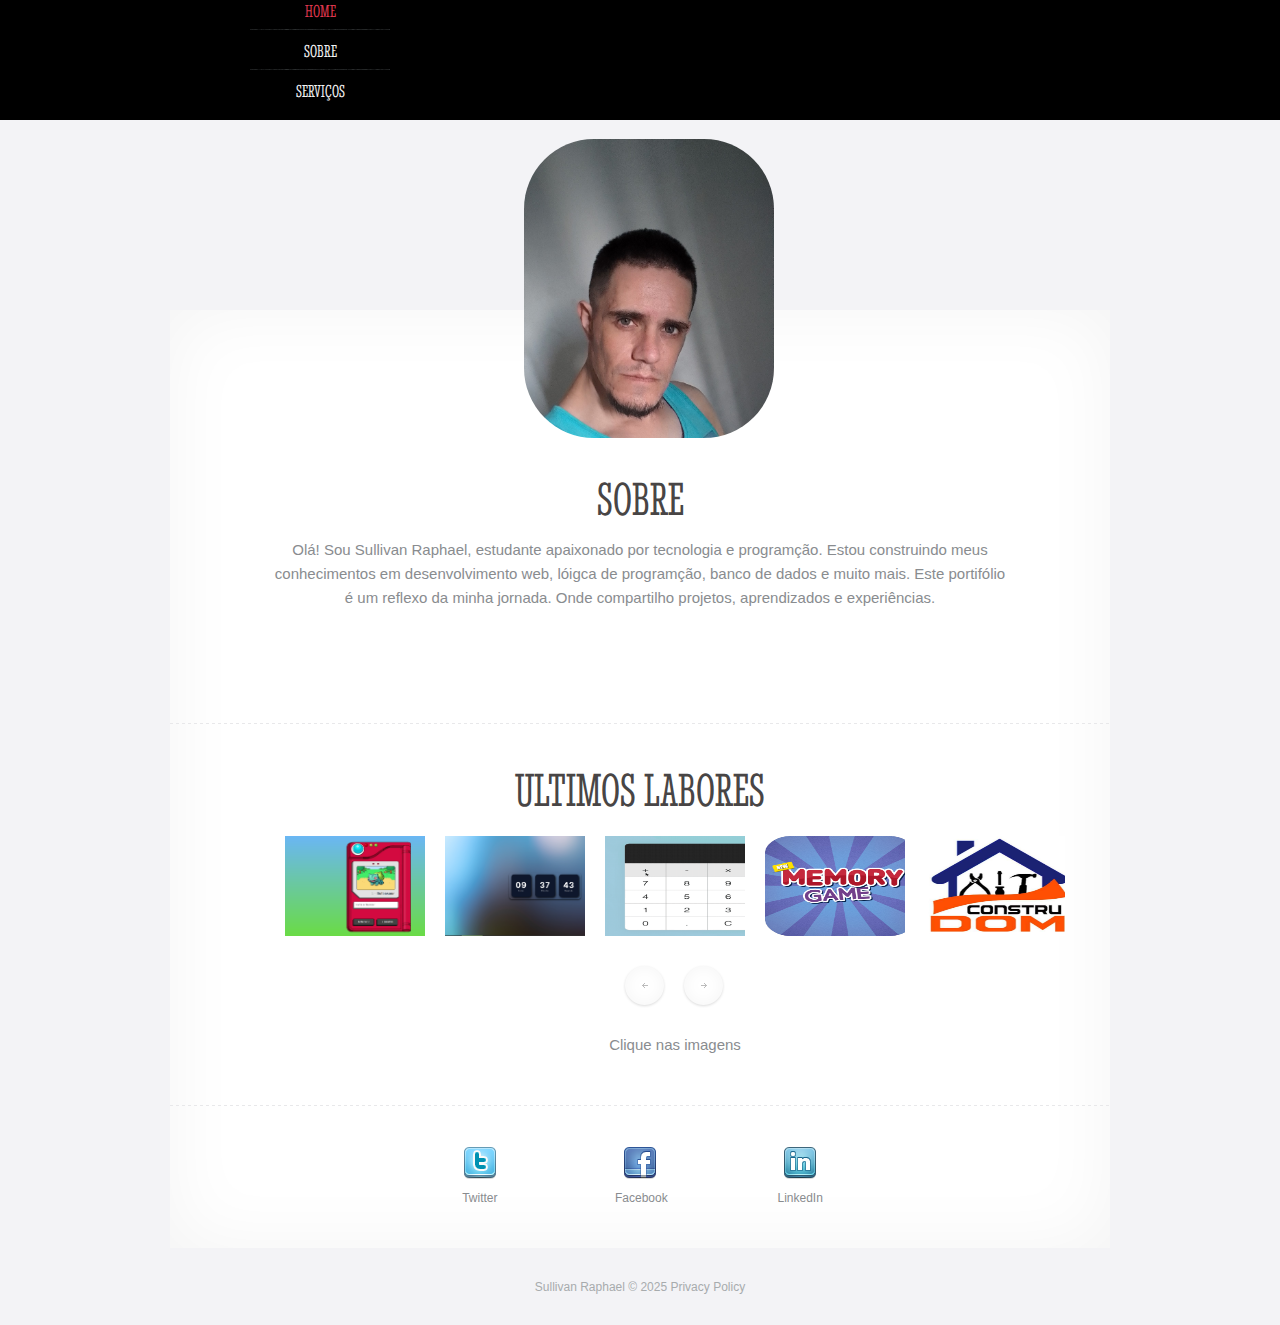
<file: index.html>
<!DOCTYPE html>
<html lang="pt-br">
<head>
    <title>Home</title>
    <meta charset="utf-8">
    <meta name="viewport" content="width=device-width; initial-scale=1.0">
    <link rel="icon" href="images/favicon.ico" type="image/x-icon">
    <link rel="shortcut icon" href="images/favicon.ico" type="image/x-icon" />
    <link rel="stylesheet" type="text/css" media="screen" href="css/style.css">
    <script type="text/javascript" src="js/jquery-1.7.min.js"></script>
    <script type="text/javascript" src="js/superfish.js"></script>
	 <script type="text/javascript" src="js/jquery.responsivemenu.js"></script>
	 <script src="js/jquery.elastislide.js"></script>
	 <script type="text/javascript" src="js/jquery.easing.1.3.js"></script>
	 <script src="js/script.js"></script>
	 <script type="text/javascript">
		  $(window).load(function() {
				$("#carousel li>a").append("<strong></strong>")
			 });
	 </script>
	 <style>
		.img2 {
			/* border: 2px solid red; */
			border-radius: 70px;
			display: flex;
			flex-direction: center;
			align-items: center;
			justify-content: center;
			text-align: center;
		}
	 </style>
	<!--[if lt IE 8]>
   <div style=' clear: both; text-align:center; position: relative;'>
     <a href="http://windows.microsoft.com/en-US/internet-explorer/products/ie/home?ocid=ie6_countdown_bannercode">
       <img src="http://storage.ie6countdown.com/assets/100/images/banners/warning_bar_0000_us.jpg" border="0" height="42" width="820" alt="You are using an outdated browser. For a faster, safer browsing experience, upgrade for free today." />
    </a>
  </div>
<![endif]-->
    <!--[if lt IE 9]>
   	<script type="text/javascript" src="js/html5.js"></script>
    	<link rel="stylesheet" type="text/css" media="screen" href="css/ie.css">
    <![endif]-->
</head>
<body id="main_page">
	 <!--==============================header=================================-->
	 <header>
	    <div class="container_12">
		  <div class="grid_10 prefix_1">
				<nav>
					 <ul class="sf-menu">
						  <li class="current"><a href="index.html">Home</a></li>
						  <li><a href="index-1.html">Sobre</a></li>
						  <li class="last_it"><a href="index-2.html">Serviços</a></li>
					 </ul>
					 <ul class="sf-menu2"><ul>
						  <li class="last_it"><a href="index-5.html">contatos</a></li>
					 </ul>
					 <div class="clear"></div>
				</nav>
		  </div>
		  <div class="clear"></div>
		 </div>
    </header>
	 <aside>
		  <div class="container_12">
				<div class="wrapper">
					
					 <article class="grid_4 last-col">
						  <img class="img2" src="images/face.jpg" width="250px" height="10%" alt="face" />
					 </article>
					
				</div>
		  </div>
	 </aside>
	 <div class="container_12">
	 <!--==============================content================================-->
		  <section id="content">
			 <div class="container_">
				 <div class="wrapper">
					 <article class="grid_12 bg center">
						  <div class="about">
								<h2 class="ind">Sobre</h2>
								Olá! Sou Sullivan Raphael, estudante apaixonado por tecnologia e programção. Estou construindo meus conhecimentos em desenvolvimento web, lóigca de programção, banco de dados e muito mais. Este portifólio é um reflexo da minha jornada. Onde compartilho projetos, aprendizados e experiências.
								
						  </div>
						  <div class="works stripe">
								<h2 class="ind1">Ultimos Labores</h2>
								<div class="wrapper">
									 <div class="grid_10 prefix_1 alpha">
										  <div id="carousel" class="es-carousel-wrapper">
											<div class="es-carousel">
												<ul>
													<li>
														<a href="https://sullivan7499.github.io/Pokedex-Sullivan-s/" target="_blank">
														<img src="images/pokedex.png"  width="200px" height="100px"   alt=""></a>
														<!-- <a href="#">Click na Imagem!</a> -->
														
													</li>
													<li>
														<a href="https://sullivan7499.github.io/relogio-digital/" target="_blank">
															<img src="images/relogio digital.png" width="200px" height="100px"  alt=""></a>
														<!-- <a href="#">Click na Imagem!</a> -->
													</li>
													<li>
														<a href=" https://sullivan7499.github.io/calculadora-digital/" target="_blank">
														<img src="images/calculadora.webp" width="200px" height="100px" alt="">
														</a>
														<!-- <a href="#">Click na Imagem!</a> -->
														
													</li>
													<li>
														<a href="https://sullivan7499.github.io/game-of-memory/" target="_blank">
															<img src="images/jogo-memoria.png" width="150px" height="100px" alt="">
														</a>
														<!-- <a href="#">Click na Imagem!</a> -->
													</li>
													<li>
														<!-- <a href="#"><img src="images/carousel5.jpg" alt=""></a> -->
														
													</li>
													<li>
													</li>
													<li>
														<!-- <a href="#"><img src="images/carousel2.jpg" alt=""></a> -->
														
													</li>
													<li>
														<!-- <a href="#"><img src="images/carousel3.jpg" alt=""></a> -->
														
													</li>
													<li>
														<a href="https://sullivan7499.github.io/Deposito_Material/"target="_blank">
														<img src="images/image-casa.jpg" width="150px" height="100px" alt=""></a>
													</li>
													<li>
														<!-- <a href="#"><img src="images/carousel5.jpg" alt=""></a> -->
														
													</li>
												</ul>
											</div>
										</div>
										<p></p>
										<h3 style="text-align: center;">Clique nas imagens</h3>
									 </div>
								</div>
						  </div>
						  <div class="social_box">
								<a href="#"><img src="images/soc1.png" alt="" /><span>Twitter</span></a>
								<a href="#"><img src="images/soc2.png" alt="" /><span>Facebook</span></a>
								<a href="#"><img src="images/soc3.png" alt="" /><span>LinkedIn</span></a>
						  </div>
					 </article>
				 </div>
			 </div>
		  </section>
	 <!--==============================footer=================================-->
		  <footer>
				Sullivan Raphael &copy; 2025 <a href="index-6.html">Privacy Policy </a><br>
				<!-- {%FOOTER_LINK} -->
		  </footer>
	 </div>
</body>
</html>
</file>
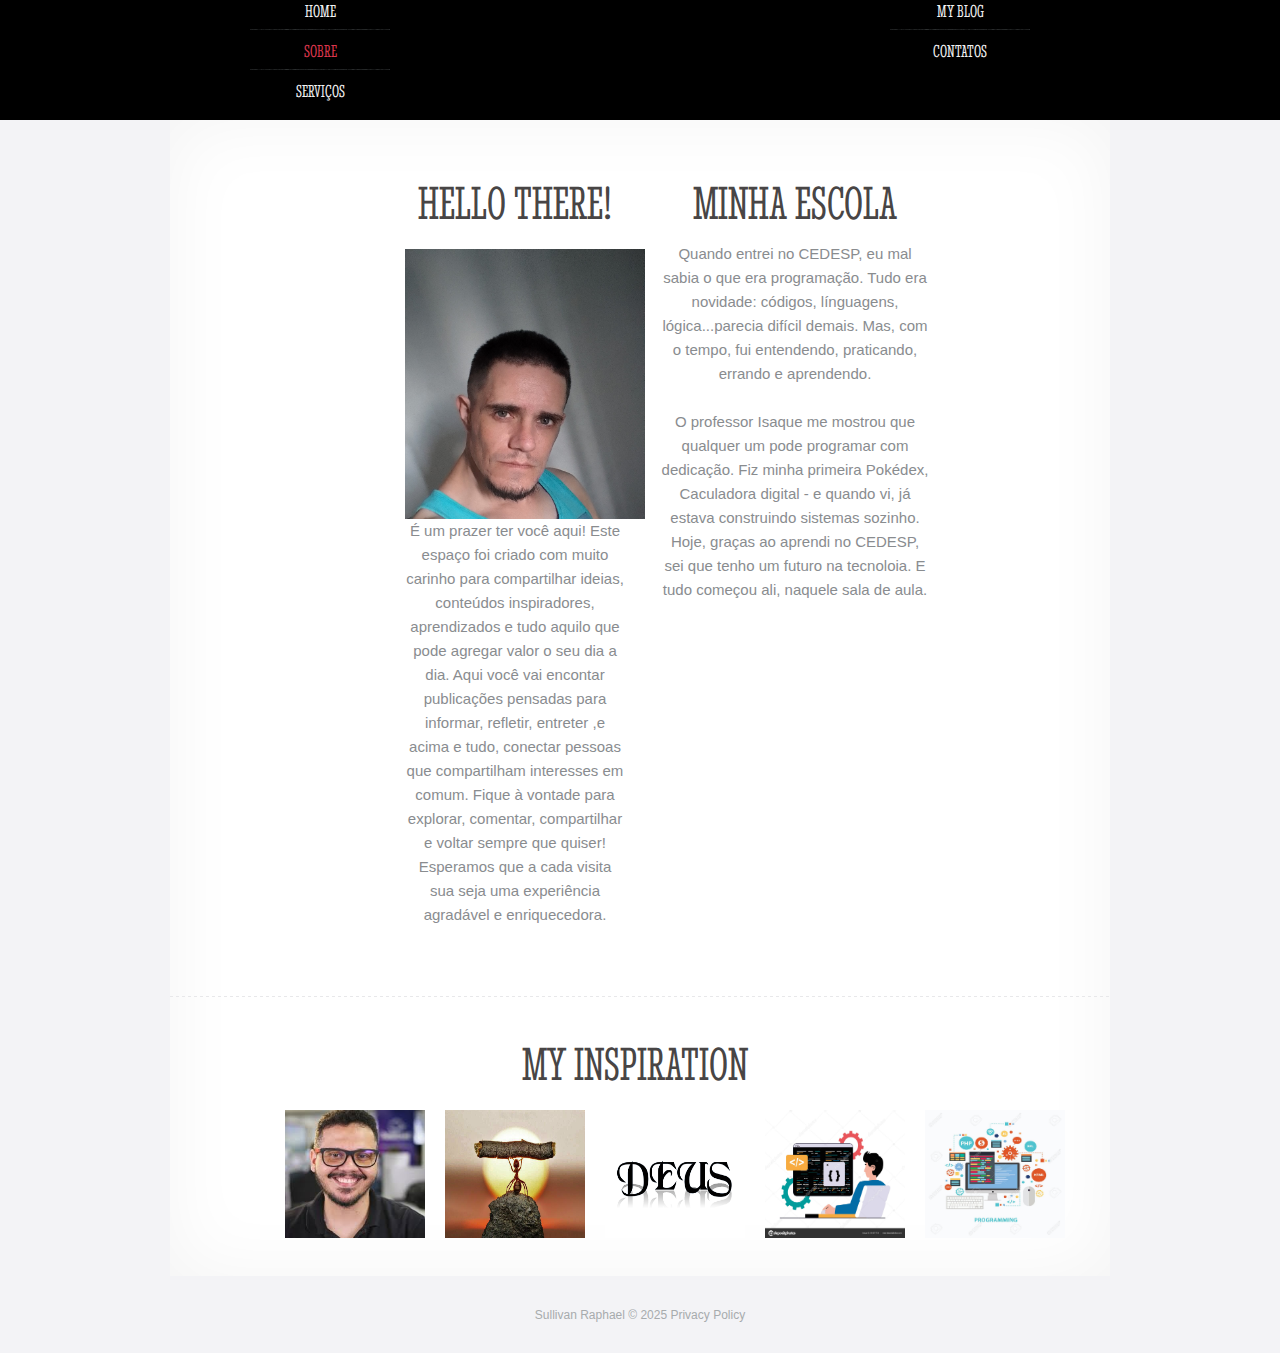
<file: index-1.html>
<!DOCTYPE html>
<html lang="pt-br">

<head>
	<title>Sobre</title>
	<meta charset="utf-8">
	<meta name="viewport" content="width=device-width; initial-scale=1.0">
	<link rel="icon" href="images/favicon.ico" type="image/x-icon">
	<link rel="shortcut icon" href="images/favicon.ico" type="image/x-icon" />
	<link rel="stylesheet" type="text/css" media="screen" href="css/style.css">
	<script type="text/javascript" src="js/jquery-1.7.min.js"></script>
	<script type="text/javascript" src="js/superfish.js"></script>
	<script type="text/javascript" src="js/jquery.responsivemenu.js"></script>
	<script src="js/script.js"></script>
	<!--[if lt IE 8]>
   <div style=' clear: both; text-align:center; position: relative;'>
     <a href="http://windows.microsoft.com/en-US/internet-explorer/products/ie/home?ocid=ie6_countdown_bannercode">
       <img src="http://storage.ie6countdown.com/assets/100/images/banners/warning_bar_0000_us.jpg" border="0" height="42" width="820" alt="You are using an outdated browser. For a faster, safer browsing experience, upgrade for free today." />
    </a>
  </div>
<![endif]-->
	<!--[if lt IE 9]>
   	<script type="text/javascript" src="js/html5.js"></script>
    	<link rel="stylesheet" type="text/css" media="screen" href="css/ie.css">
    <![endif]-->
</head>

<body>
	<!--==============================header=================================-->
	<header>
		<div class="container_12">
			<div class="grid_10 prefix_1">
				<!-- <h1><a class="logo" href="index.html">Sullivan Raphael</a></h1> -->
				<nav>
					<ul class="sf-menu">
						<li><a href="index.html">Home</a></li>
						<li class="current"><a href="index-1.html">Sobre</a></li>
						<li class="last_it"><a href="index-2.html">Serviços</a></li>
					</ul>
					<ul class="sf-menu2">
						<!-- <li><a href="index-3.html">portfólio</a>
								<ul>
									 <li><a href="#">web</a>
										  <ul>
												<li><a href="#">2024</a></li>
												<li><a href="#">2024</a></li>
												<li><a href="#">2025</a></li>
												<li><a href="#">2025</a></li>
										  </ul>
									 </li>
									 <li><a href="#">print</a></li>
									 <li><a href="#">logo</a></li>
									 <li><a href="#">motion</a></li>
								</ul>
						  </li> -->
						<li><a href="index-4.html">my blog</a></li>
						<li class="last_it"><a href="index-5.html">Contatos</a></li>
					</ul>
					<div class="clear"></div>
				</nav>
			</div>
			<div class="clear"></div>
		</div>
	</header>
	<aside>
	</aside>
	<div class="container_12">
		<!--==============================content================================-->
		<section id="content">
			<div class="container_">
				<div class="wrapper">
					<article class="grid_12 bg center">
						<div class="wrapper stripe1">
							<div class="pad_box">
								<div class="grid_3 alpha prefix_1">
									<h2 class="ind1">Hello there!</h2>
									<p>
										<img src="images/face.jpg" width="240px" height="270px" alt="2page_img1" />
										É um prazer ter você aqui! Este espaço foi criado com muito carinho para
										compartilhar ideias, conteúdos inspiradores, aprendizados e tudo aquilo que pode
										agregar valor o seu dia a dia.
	
										Aqui você vai encontar publicações pensadas para informar, refletir, entreter ,e
										acima e tudo, conectar pessoas que compartilham interesses em comum. Fique à vontade
										para explorar, comentar, compartilhar e voltar sempre que quiser!
	
										Esperamos que a cada visita sua seja uma experiência agradável e enriquecedora.
									</p>
								</div>
								<div class="grid_4">
									<h2>Minha Escola</h2>
									<div class="pad">
										<p>Quando entrei no CEDESP, eu mal sabia o que era programação. Tudo era
											novidade: códigos, línguagens, lógica...parecia difícil demais. Mas, com o
											tempo, fui entendendo, praticando, errando e aprendendo.
										<p>
										<p>O professor Isaque me mostrou que qualquer um pode programar com dedicação.
											Fiz minha primeira Pokédex, Caculadora digital - e quando vi, já estava
											construindo sistemas sozinho.
											Hoje, graças ao aprendi no CEDESP, sei que tenho um futuro na tecnoloia. E
											tudo começou ali, naquele sala de aula.
									</div>
								</div>
								<!-- <div class="grid_3 last-col">
									<h2>Instituição<span>
											<p>Técnica
										</span></h2>
									<p class="pad">Phasellus porta. Fusce suscipit varius mi. Cum sociis natoque.</p>
									<p>
										<img src="https://img.freepik.com/vetores-premium/d-livros-e-capacete-de-graduacao-ou-chapeu-calculadora-diploma-terra-papel-plano-isolado-no-fundo_684471-129.jpg?semt=ais_hybrid&w=740"
											width="250px" height="220px" alt="" />
									</p>
									Praent vestibulum molestie lacus. Aenean nnummy hendrerit mauris. Phasellus porta.
									Fusce suscipit.
								</div> -->
							</div>
						</div>
						<div class="wrapper">
							<article class="grid_12 alpha">
								<div class="pad_box">
									<h2 class="ind1">My inspiration</h2>
									<div class="wrapper">
										<div class="grid_2 alpha prefix_1">
											<a href="https://www.youtube.com/results?search_query=gustavo+guanabara">
												<img src="images/guanabara.jpeg" width="140px" height="128px" />
												<a
													href="https://www.youtube.com/results?search_query=gustavo+guanabara">
													
													
											</a>
										</div>
										<div class="grid_2"><a href="#"><img src="images/FORÇA-DE-VONTADE-2.png"
													width="140px" height="128px" alt="" /></a></div>
										<div class="grid_2"><a href="#"><img src="images/Deus.webp" width="140px"
													height="128px" alt="" /></a></div>
										<div class="grid_2"><a href="#"><img src="images/programar.jpg" width="140px"
													height="128px" alt="" /></a></div>
										<div class="grid_2 omega last-col"><a href="#"><img src="images/programar2.jpg"
													width="140px" height="128px" alt="" /></a></div>
									</div>
								</div>
							</article>
						</div>
					</article>
				</div>
			</div>
		</section>
		<!--==============================footer=================================-->
		<footer>
			Sullivan Raphael &copy; 2025 <a href="index-6.html">Privacy Policy </a>
		</footer>
	</div>
</body>

</html>
</file>
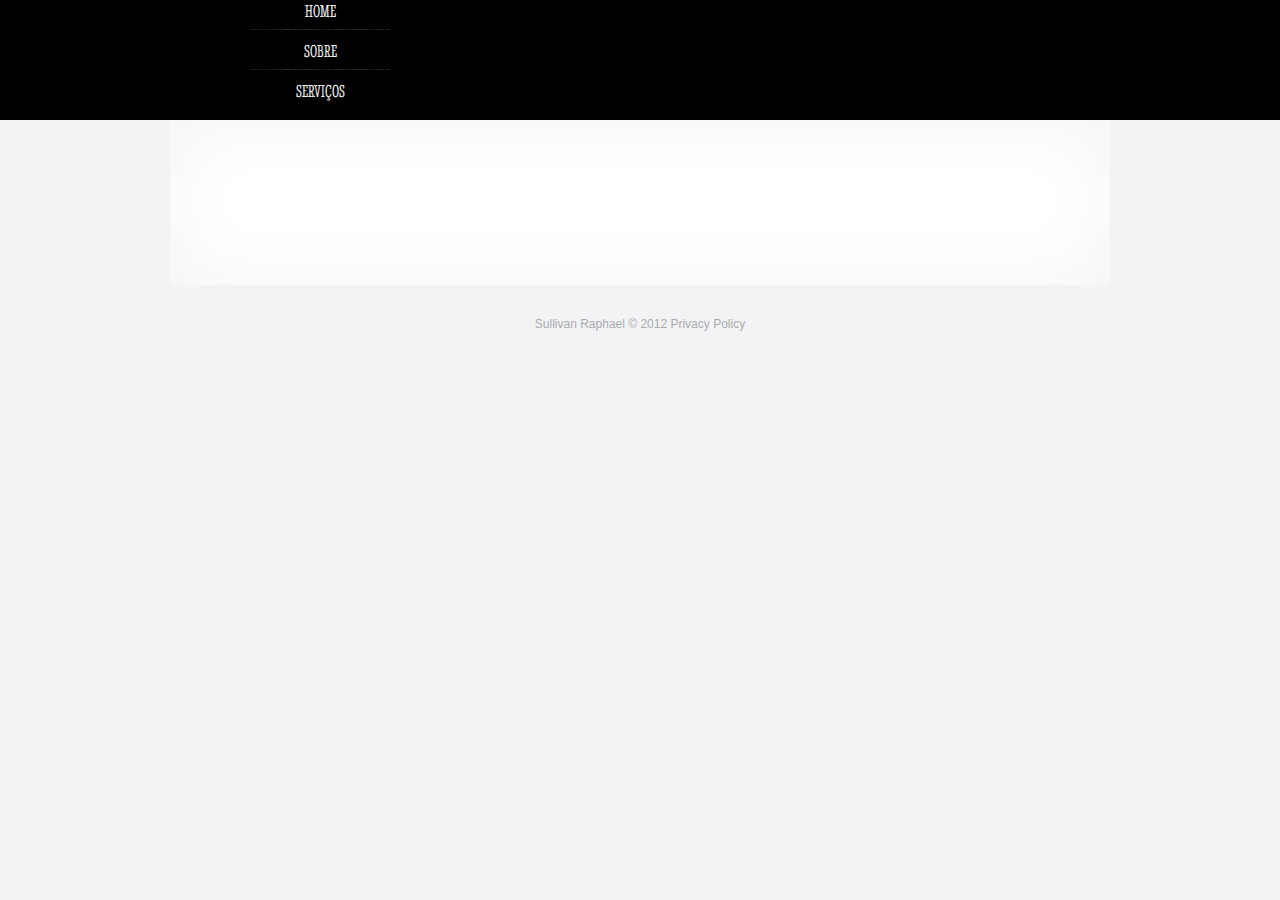
<file: index-3.html>
<!DOCTYPE html>
<html lang="pt-br">
<head>
    <title>Portfólio</title>
    <meta charset="utf-8">
    <meta name="viewport" content="width=device-width; initial-scale=1.0">
    <link rel="icon" href="images/favicon.ico" type="image/x-icon">
    <link rel="shortcut icon" href="images/favicon.ico" type="image/x-icon" />
    <link rel="stylesheet" type="text/css" media="screen" href="css/style.css">
    <script type="text/javascript" src="js/jquery-1.7.min.js"></script>
    <script type="text/javascript" src="js/superfish.js"></script>
	 <script type="text/javascript" src="js/jquery.responsivemenu.js"></script>
	 <script src="js/script.js"></script>
	 <script src="js/jquery.elastislide.js"></script>
	<!--[if lt IE 8]>
   <div style=' clear: both; text-align:center; position: relative;'>
     <a href="http://windows.microsoft.com/en-US/internet-explorer/products/ie/home?ocid=ie6_countdown_bannercode">
       <img src="http://storage.ie6countdown.com/assets/100/images/banners/warning_bar_0000_us.jpg" border="0" height="42" width="820" alt="You are using an outdated browser. For a faster, safer browsing experience, upgrade for free today." />
    </a>
  </div>
<![endif]-->
    <!--[if lt IE 9]>
   	<script type="text/javascript" src="js/html5.js"></script>
    	<link rel="stylesheet" type="text/css" media="screen" href="css/ie.css">
    <![endif]-->
</head>
<body>
	 <!--==============================header=================================-->
	 <header>
	    <div class="container_12">
		  <div class="grid_10 prefix_1">
				<!-- <h1><a class="logo" href="index.html">Sullivan Raphael</a></h1> -->
				<nav>
					 <ul class="sf-menu">
						  <li><a href="index.html">Home</a></li>
						  <li><a href="index-1.html">Sobre</a></li>
						  <li class="last_it"><a href="index-2.html">Serviços</a></li>
					 </ul>
					 <ul class="sf-menu2">
						  <!-- <li class="current"><a href="index-3.html">portfólio</a> -->
								<ul>
									 <!-- <li><a href="#">web</a>
										  <ul>
												<li><a href="#">2024</a></li>
												<li><a href="#">2024</a></li>
												<li><a href="#">2025</a></li>
												<li><a href="#">2025</a></li>
										  </ul>
									 </li>
									 <li><a href="#">print</a></li>
									 <li><a href="#">logo</a></li>
									 <li><a href="#">motion</a></li>
								</ul>
						  </li> -->
						  <li><a href="index-4.html"> blog</a></li>
						  <li class="last_it"><a href="index-5.html">contatos</a></li>
					 </ul>
					 <div class="clear"></div>
				</nav>
		  </div>
		  <div class="clear"></div>
		 </div>
    </header>
	 <aside>
	 </aside>
	 <div class="container_12">
	 <!--==============================content================================-->
		  <section id="content">
			 <div class="container_">
				 <div class="wrapper">
					 <article class="grid_12 bg center">
								<!-- <h2 class="ind1">my portfólio</h2> -->
								<div id="car_box">
									 <div class="grid_8 prefix_2 alpha omega">
												<div id="carousel1" class="es-carousel-wrapper">
												<div class="es-carousel">
													<ul>
														<li>
															<!-- <a href="#"><img src="images/portifolio1.png" alt=""></a> -->
															<!-- <a href="#"><im" alt="images/portifolio02"></a> -->
														</li>
														<li>
															<!-- <a href="#"><img src="images/" alt=""></a> -->
															<!-- <a href="#"><img src="images/" alt=""></a> -->
														</li>
														<li>
															<!-- <a href="#"><img src="images/" alt=""></a> -->
															<!-- <a href="#"><img src="images/" alt=""></a> -->
														</li>
														<li>
															<!-- <a href="#"><img src="images/" alt=""></a> -->
															<!-- <a href="#"><img src="images/"alt=""></a> -->
														</li>
													</ul>
												</div>
											</div>	
									 </div>
									 <div class="clear"></div>
								</div>
					 </article>
				 </div>
			 </div>
		  </section>
	 <!--==============================footer=================================-->
		  <footer>
				Sullivan Raphael &copy; 2012 <a href="index-6.html">Privacy Policy </a>
		  </footer>
	 </div>
</body>
</html>
</file>
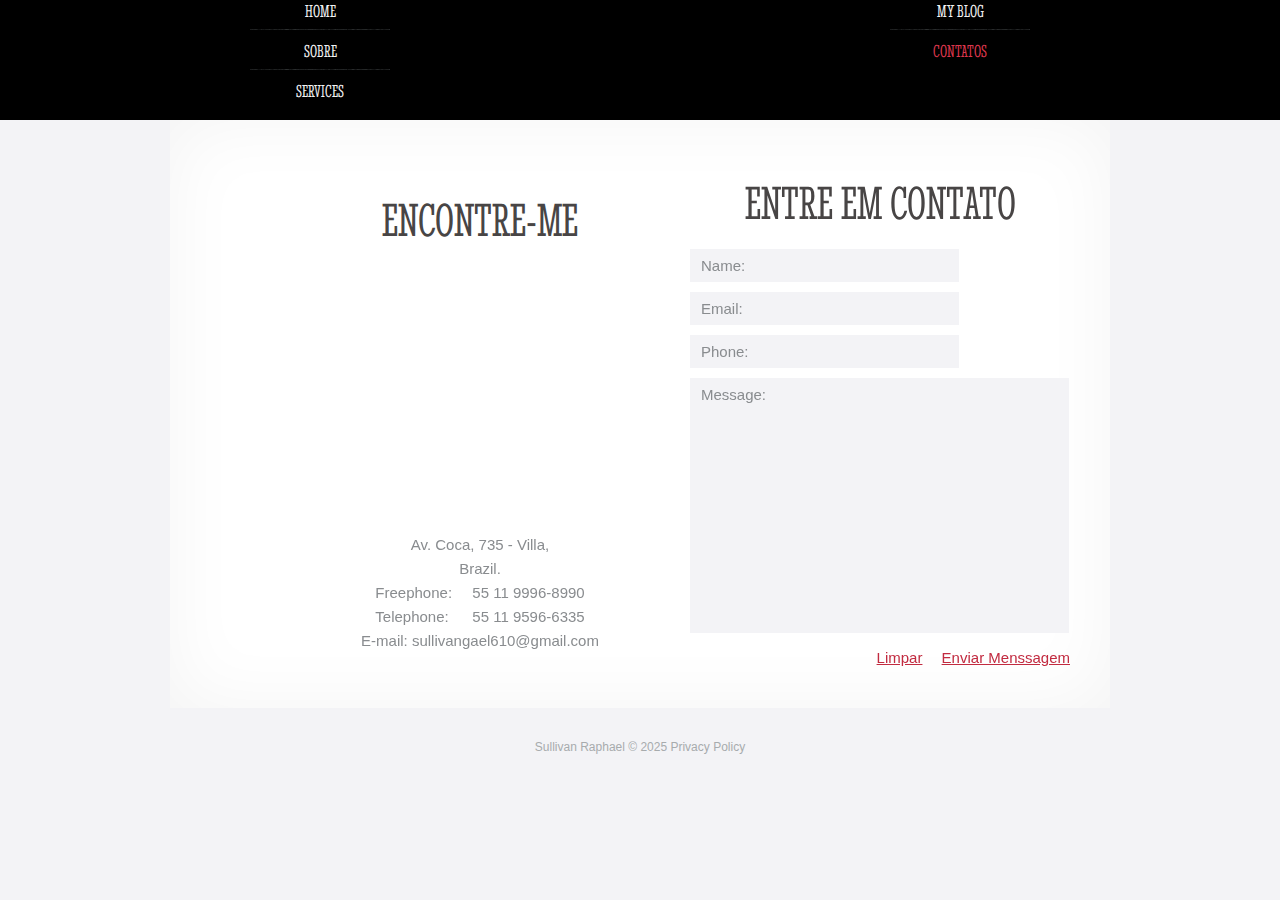
<file: index-5.html>
<!DOCTYPE html>
<html lang="en">
<head>
    <title>Contacts</title>
    <meta charset="utf-8">
    <meta name="viewport" content="width=device-width; initial-scale=1.0">
    <link rel="icon" href="images/favicon.ico" type="image/x-icon">
    <link rel="shortcut icon" href="images/favicon.ico" type="image/x-icon" />
    <link rel="stylesheet" type="text/css" media="screen" href="css/style.css">
    <script type="text/javascript" src="js/jquery-1.7.min.js"></script>
    <script type="text/javascript" src="js/superfish.js"></script>
	 <script type="text/javascript" src="js/jquery.responsivemenu.js"></script>
	 <script src="js/script.js"></script>
	 <script type="text/javascript" src="js/forms.js"></script>
	<!--[if lt IE 8]>
   <div style=' clear: both; text-align:center; position: relative;'>
     <a href="http://windows.microsoft.com/en-US/internet-explorer/products/ie/home?ocid=ie6_countdown_bannercode">
       <img src="http://storage.ie6countdown.com/assets/100/images/banners/warning_bar_0000_us.jpg" border="0" height="42" width="820" alt="You are using an outdated browser. For a faster, safer browsing experience, upgrade for free today." />
    </a>
  </div>
<![endif]-->
    <!--[if lt IE 9]>
   	<script type="text/javascript" src="js/html5.js"></script>
    	<link rel="stylesheet" type="text/css" media="screen" href="css/ie.css">
    <![endif]-->
</head>
<body>
	 <!--==============================header=================================-->
	 <header>
	    <div class="container_12">
		  <div class="grid_10 prefix_1">
				<!-- <h1><a class="logo" href="index.html">Marcus W. Muller</a></h1> -->
				<nav>
					 <ul class="sf-menu">
						  <li><a href="index.html">Home</a></li>
						  <li><a href="index-1.html">Sobre</a></li>
						  <li class="last_it"><a href="index-2.html">Services</a></li>
					 </ul>
					 <ul class="sf-menu2">
						  <!-- <li><a href="index-3.html">portfólio</a>
								<ul>
									 <li><a href="#">web</a>
										  <ul>
												<li><a href="#">2024</a></li>
												<li><a href="#">2024</a></li>
												<li><a href="#">2025</a></li>
												<li><a href="#">2025</a></li>
										  </ul>
									 </li>
									 <li><a href="#">print</a></li>
									 <li><a href="#">logo</a></li>
									 <li><a href="#">motion</a></li>
								</ul>
						  </li> -->
						  <li><a href="index-4.html">my blog</a></li>
						  <li class="last_it current"><a href="index-5.html">contatos</a></li>
					 </ul>
					 <div class="clear"></div>
				</nav>
		  </div>
		  <div class="clear"></div>
		 </div>
    </header>
	 <aside>
	 </aside>
	 <div class="container_12">
	 <!--==============================content================================-->
		  <section id="content">
			 <div class="container_">
				 <div class="wrapper">
					 <article class="grid_12 bg center">
								<div class="wrapper">
										<div class="grid_5 prefix_1 alpha">
										  <h2 class="ind1">Encontre-me</h2>
											<span class="map_wrapper">
												<iframe id="map_canvas" src="https://www.google.com/maps/embed?pb=!1m18!1m12!1m3!1d3658.9352943493486!2d-46.42872662899995!3d-23.498840012515082!2m3!1f0!2f0!3f0!3m2!1i1024!2i768!4f13.1!3m3!1m2!1s0x94ce63ebf65561a5%3A0x62da7c10b7b58800!2sAv.%20Coca%2C%20735%20-%20Vila%20Curu%C3%A7%C3%A1%20Velha%2C%20S%C3%A3o%20Paulo%20-%20SP%2C%2008030-160!5e0!3m2!1spt-BR!2sbr!4v1751304852798!5m2!1spt-BR!2sbr"loading="lazy" referrerpolicy="no-referrer-when-downgrade"></iframe>
												</span>
											<dl class="adress">
												<dt>Av. Coca, 735 - Villa,<br>Brazil.</dt>
												<dd><span>Freephone:</span>55 11 9996-8990</dd>
												<dd><span>Telephone:</span>55 11 9596-6335</dd>
												<dd>E-mail: <a href="#">sullivangael610@gmail.com</a></dd>
											</dl>
										</div>
										<div class="grid_5 omega last-col">
										  <h2 class="ind1">Entre em Contato</h2>
											<form id="contact-form">
												<div class="success">Contact form submitted!<br>
															<strong>We will be in touch soon.</strong>
													</div>
												<fieldset>
													<label class="name">
														<input type="text" value="Name:">
															<span class="error">*This is not a valid name.</span> <span class="empty">*This field is required.</span>
													</label>
													<label class="email">
														<input type="text" value="Email:">
															<span class="error">*This is not a valid email address.</span> <span class="empty">*This field is required.</span>
													</label>
													<label class="phone">
														<input type="text" value="Phone:">
															<span class="error">*This is not a valid phone number.</span> <span class="empty">*This field is required.</span>
													</label>
													<label class="message">
														<textarea>Message:</textarea>
															<span class="error">*The message is too short.</span> <span class="empty">*This field is required.</span>
													</label>
													<div class="buttons2">
														  <a href="#" data-type="reset" class="link1">Limpar</a>
															<a href="#" data-type="submit" class="link1">Enviar Menssagem</a>
													</div>
												</fieldset>
											</form>
										</div>
								</div>
					</article>
				 </div>
			 </div>
		  </section>
	 <!--==============================footer=================================-->
		  <footer>
				Sullivan Raphael &copy; 2025 <a href="index-6.html">Privacy Policy </a>
		  </footer>
	 </div>
</body>
</html>
</file>
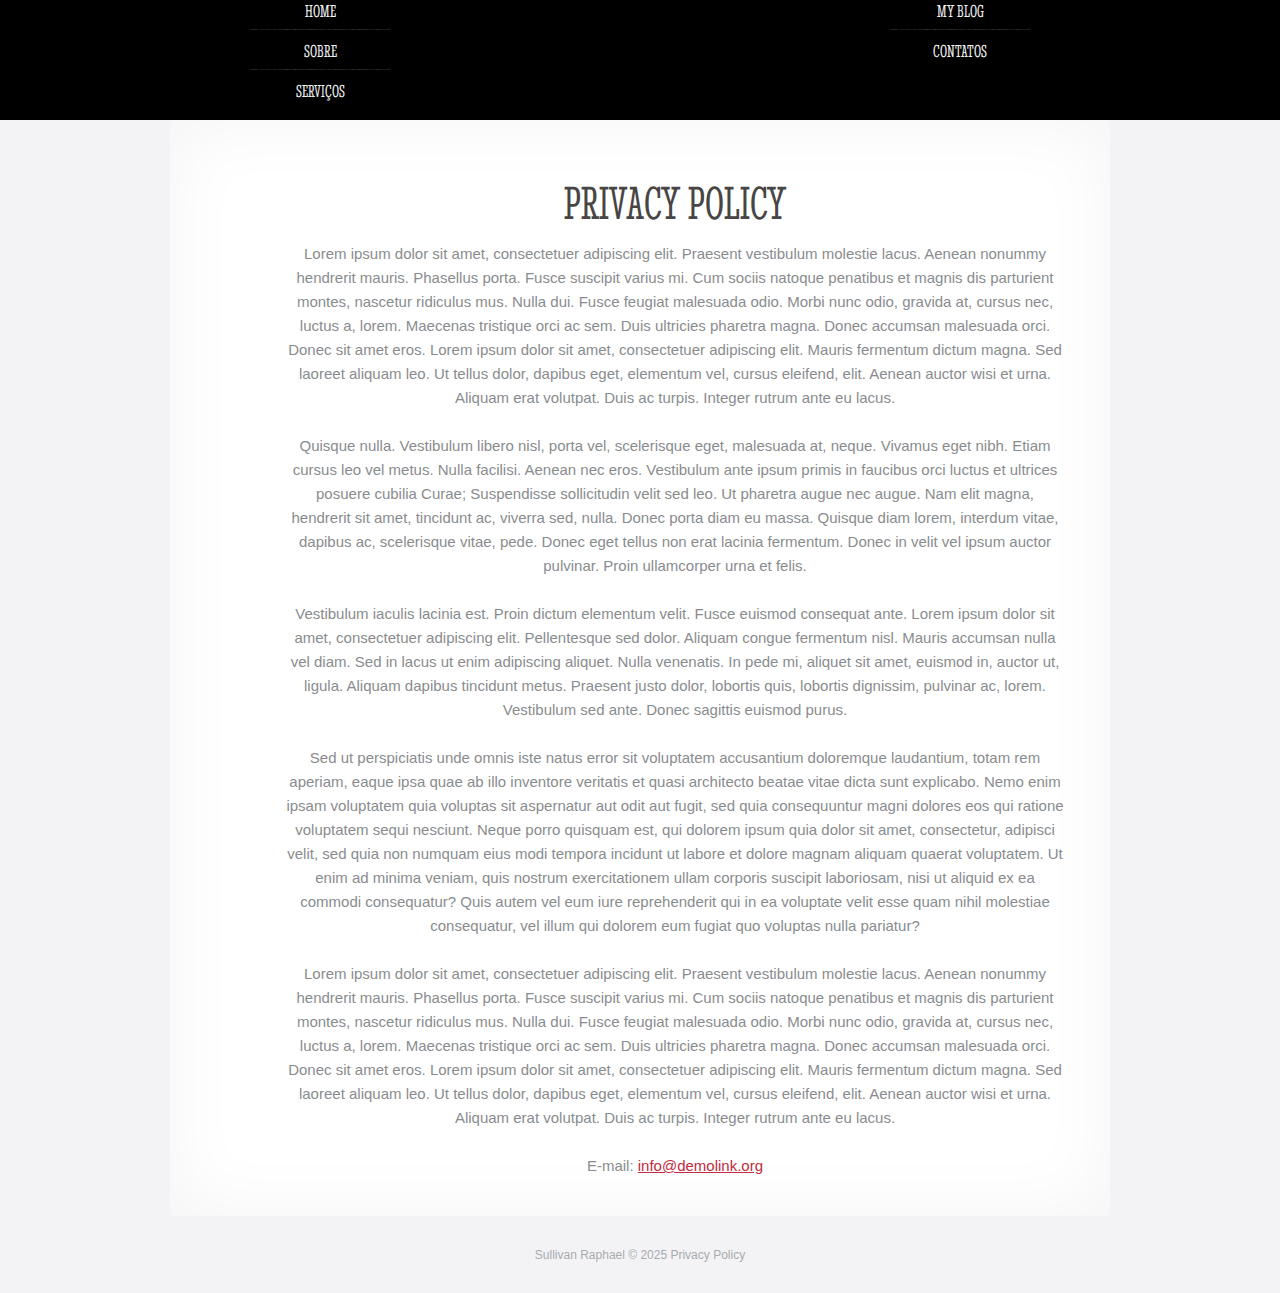
<file: index-6.html>
<!DOCTYPE html>
<html lang="pt-br">
<head>
    <title>Privacy Policy</title>
    <meta charset="utf-8">
    <meta name="viewport" content="width=device-width; initial-scale=1.0">
    <link rel="icon" href="images/favicon.ico" type="image/x-icon">
    <link rel="shortcut icon" href="images/favicon.ico" type="image/x-icon" />
    <link rel="stylesheet" type="text/css" media="screen" href="css/style.css">
    <script type="text/javascript" src="js/jquery-1.7.min.js"></script>
    <script type="text/javascript" src="js/superfish.js"></script>
	 <script type="text/javascript" src="js/jquery.responsivemenu.js"></script>
	 <script src="js/script.js"></script>
	 <script type="text/javascript" src="js/forms.js"></script>
	<!--[if lt IE 8]>
   <div style=' clear: both; text-align:center; position: relative;'>
     <a href="http://windows.microsoft.com/en-US/internet-explorer/products/ie/home?ocid=ie6_countdown_bannercode">
       <img src="http://storage.ie6countdown.com/assets/100/images/banners/warning_bar_0000_us.jpg" border="0" height="42" width="820" alt="You are using an outdated browser. For a faster, safer browsing experience, upgrade for free today." />
    </a>
  </div>
<![endif]-->
    <!--[if lt IE 9]>
   	<script type="text/javascript" src="js/html5.js"></script>
    	<link rel="stylesheet" type="text/css" media="screen" href="css/ie.css">
    <![endif]-->
</head>
<body>
	 <!--==============================header=================================-->
	 <header>
	    <div class="container_12">
		  <div class="grid_10 prefix_1">
				<!-- <h1><a class="logo" href="index.html">Marcus W. Muller</a></h1> -->
				<nav>
					 <ul class="sf-menu">
						  <li><a href="index.html">Home</a></li>
						  <li><a href="index-1.html">Sobre</a></li>
						  <li class="last_it"><a href="index-2.html">Serviços</a></li>
					 </ul>
					 <ul class="sf-menu2">
						  <!-- <li><a href="index-3.html">portfólio</a>
								<ul>
									 <li><a href="#">web</a>
										  <ul>
												<li><a href="#">2024</a></li>
												<li><a href="#">2024</a></li>
												<li><a href="#">2025</a></li>
												<li><a href="#">2025</a></li>
										  </ul>
									 </li>
									 <li><a href="#">print</a></li>
									 <li><a href="#">logo</a></li>
									 <li><a href="#">motion</a></li>
								</ul>
						  </li> -->
						  <li><a href="index-4.html">my blog</a></li>
						  <li class="last_it"><a href="index-5.html">contatos</a></li>
					 </ul>
					 <div class="clear"></div>
				</nav>
		  </div>
		  <div class="clear"></div>
		 </div>
    </header>
	 <aside>
	 </aside>
	 <div class="container_12">
	 <!--==============================content================================-->
		  <section id="content">
			 <div class="container_">
				 <div class="wrapper">
					 <article class="grid_12 bg center">
								<div class="wrapper">
										<article class="grid_10 alpha prefix_1">
												<div class="pad_box">
													 <h2>privacy policy</h2>
													 <p>Lorem ipsum dolor sit amet, consectetuer adipiscing elit. Praesent vestibulum molestie lacus. Aenean nonummy hendrerit mauris. Phasellus porta. Fusce suscipit varius mi. Cum sociis natoque penatibus et magnis dis parturient montes, nascetur ridiculus mus. Nulla dui. Fusce feugiat malesuada odio. Morbi nunc odio, gravida at, cursus nec, luctus a, lorem. Maecenas tristique orci ac sem. Duis ultricies pharetra magna. Donec accumsan malesuada orci. Donec sit amet eros. Lorem ipsum dolor sit amet, consectetuer adipiscing elit. Mauris fermentum dictum magna. Sed laoreet aliquam leo. Ut tellus dolor, dapibus eget, elementum vel, cursus eleifend, elit. Aenean auctor wisi et urna. Aliquam erat volutpat. Duis ac turpis. Integer rutrum ante eu lacus.</p>
													 
													 <p>Quisque nulla. Vestibulum libero nisl, porta vel, scelerisque eget, malesuada at, neque. Vivamus eget nibh. Etiam cursus leo vel metus. Nulla facilisi. Aenean nec eros. Vestibulum ante ipsum primis in faucibus orci luctus et ultrices posuere cubilia Curae; Suspendisse sollicitudin velit sed leo. Ut pharetra augue nec augue. Nam elit magna, hendrerit sit amet, tincidunt ac, viverra sed, nulla. Donec porta diam eu massa. Quisque diam lorem, interdum vitae, dapibus ac, scelerisque vitae, pede. Donec eget tellus non erat lacinia fermentum. Donec in velit vel ipsum auctor pulvinar. Proin ullamcorper urna et felis.</p>
													 
													 <p>Vestibulum iaculis lacinia est. Proin dictum elementum velit. Fusce euismod consequat ante. Lorem ipsum dolor sit amet, consectetuer adipiscing elit. Pellentesque sed dolor. Aliquam congue fermentum nisl. Mauris accumsan nulla vel diam. Sed in lacus ut enim adipiscing aliquet. Nulla venenatis. In pede mi, aliquet sit amet, euismod in, auctor ut, ligula. Aliquam dapibus tincidunt metus. Praesent justo dolor, lobortis quis, lobortis dignissim, pulvinar ac, lorem. Vestibulum sed ante. Donec sagittis euismod purus.</p>
													 
													 <p>Sed ut perspiciatis unde omnis iste natus error sit voluptatem accusantium doloremque laudantium, totam rem aperiam, eaque ipsa quae ab illo inventore veritatis et quasi architecto beatae vitae dicta sunt explicabo. Nemo enim ipsam voluptatem quia voluptas sit aspernatur aut odit aut fugit, sed quia consequuntur magni dolores eos qui ratione voluptatem sequi nesciunt. Neque porro quisquam est, qui dolorem ipsum quia dolor sit amet, consectetur, adipisci velit, sed quia non numquam eius modi tempora incidunt ut labore et dolore magnam aliquam quaerat voluptatem. Ut enim ad minima veniam, quis nostrum exercitationem ullam corporis suscipit laboriosam, nisi ut aliquid ex ea commodi consequatur? Quis autem vel eum iure reprehenderit qui in ea voluptate velit esse quam nihil molestiae consequatur, vel illum qui dolorem eum fugiat quo voluptas nulla pariatur?</p>
													 
													 <p>Lorem ipsum dolor sit amet, consectetuer adipiscing elit. Praesent vestibulum molestie lacus. Aenean nonummy hendrerit mauris. Phasellus porta. Fusce suscipit varius mi. Cum sociis natoque penatibus et magnis dis parturient montes, nascetur ridiculus mus. Nulla dui. Fusce feugiat malesuada odio. Morbi nunc odio, gravida at, cursus nec, luctus a, lorem. Maecenas tristique orci ac sem. Duis ultricies pharetra magna. Donec accumsan malesuada orci. Donec sit amet eros. Lorem ipsum dolor sit amet, consectetuer adipiscing elit. Mauris fermentum dictum magna. Sed laoreet aliquam leo. Ut tellus dolor, dapibus eget, elementum vel, cursus eleifend, elit. Aenean auctor wisi et urna. Aliquam erat volutpat. Duis ac turpis. Integer rutrum ante eu lacus.</p>
													 
													 E-mail: <a href="#" class="demo">info@demolink.org</a>
												</div>
										</article>
								</div>
					</article>
				 </div>
			 </div>
		  </section>
	 <!--==============================footer=================================-->
		  <footer>
			Sullivan Raphael &copy; 2025 <a href="index-6.html">Privacy Policy </a>
		  </footer>
	 </div>
	 <!-- Coded by Grizli -->
</body>
</html>
</file>
<file: css/ie.css>
.button, .service, .info>figure{behavior:url(js/PIE.htc);position:relative;}
#carousel li a strong{ filter:alpha(opacity=0)}
#carousel li a:hover strong{ filter:alpha(opacity=100)}
</file>
<file: css/style.css>
@import "../css/reset.css";
@import "../css/skeleton.css";
@import "../css/superfish.css";
@import "../css/carousel.css";
@import url(http://fonts.googleapis.com/css?family=Anton);
@import url(http://fonts.googleapis.com/css?family=Stint+Ultra+Condensed);

article,
aside,
audio,
canvas,
command,
datalist,
details,
embed,
figcaption,
figure,
footer,
header,
hgroup,
keygen,
meter,
nav,
output,
progress,
section,
source,
video {
	display: block
}

mark,
rp,
rt,
ruby,
summary,
time {
	display: inline
}

/* Global properties ======================================================== */
html {
	width: 100%
}

body {
	font-family: Arial, Helvetica, sans-serif;
	font-size: 15px;
	line-height: 24px;
	color: #898c8f;
	min-width: 960px;
	background: #f3f3f6;
	-webkit-text-size-adjust: none;
}

/*********************************fonts*************************************/
.reg {
	text-transform: uppercase
}

.f_left {
	float: left
}

.f_right {
	float: right
}

.align_right {
	text-align: right
}

.align_center {
	text-align: center
}

.it {
	font-style: italic
}

.let {
	letter-spacing: -1px
}

/*********************************CLASSES**********************************/
.m_bottom_zero {
	margin-bottom: 0 !important;
}

.m_left_zero {
	margin-left: 0 !important;
}

.p_bottom_zero {
	padding-bottom: 0 !important;
}

.p_left_zero {
	padding-left: 0 !important;
}

.clear {
	clear: both;
	width: 100%;
	line-height: 0;
	font-size: 0;
}

.wrapper {
	width: 100%;
	overflow: hidden;
	display: flex;
	align-items: center;
	justify-content: center;
}

.extra_wrapper {
	overflow: hidden;
}

.container {
	width: 100%
}

.extra_last,
.last {
	margin-bottom: 0 !important;
	padding-bottom: 0 !important;
}

.extra_last {
	border: none !important;
	background: none !important;
}

.bg_none {
	background: none !important;
}

/*==================================== Links ======================================================== */
a {
	color: #898c8f;
	outline: none;
	text-decoration: none;
	cursor: pointer;
}

a:hover {
	color: #d7364c;
	text-decoration: none;
}

.button {
	display: inline-block;
	border-radius: 19px;
	text-transform: uppercase;
	padding: 17px 22px 15px;
	margin: 69px 0 0 0;
	font-size: 18px;
	line-height: 22px;
	color: #fff;
	background: url('../images/red_button.jpg') repeat-x;
	font-family: 'Anton', sans-serif;
	box-shadow: 0 0 0 1px #a82638;
}

.button:hover {
	background-position: 0 -55px;
	color: #fff;
	background-color: #d02f45;
}

/*********************************Displays*************************************/
.block {
	display: block;
}

.inline-block {
	display: inline-block;
}

/*********************************header*************************************/

/* header {background: url('../images/header.jpg') center 0 repeat-x;padding: 41px 0 39px;position: relative;} */
header {
	background-color: black;
}

/* header h1{width:274px;left:50%;top:-1px;z-index:99;margin-left:-137px;position: absolute;} 
header h1 a {display:block;width:274px;height:118px;background:url(../images/logo.png) 0 0 no-repeat; text-decoration:none; text-indent:-9999px;} */
*/ */ aside {
	background: url('../images/aside.jpg') center 0 repeat-x;
	height: 10px;
}

#main_page aside {
	height: 190px;
	position: relative;
	z-index: 10;
}

aside .img1 {
	margin: 48px 0 0;
}

aside .img2 {
 margin: 19px 5px 6px 34px;
}

/*********************************content*************************************/
#content {
	padding: 0px 0px 0px 0px;
	position: relative;
}

.cont_pad {
	padding: 0px 0 0 0 !important;
}

/*===============================>> Paragraphs <<=============================*/

p {
	margin-bottom: 24px
}

/*================================>> LISTS <<========================================*/
.list1 {
	text-align: left;
}

.list1 li {
	background: url(../images/marker1.png) 0 11px no-repeat;
	padding-left: 16px;
	margin-bottom: 7px;
}

.list1 a {}

/*================================>> H <<========================================*/
h2,
h3,
h4 {
	font-weight: normal;
}

h2 {
	font-size: 48px;
	line-height: 58px;
	color: #484545;
	text-transform: uppercase;
	margin-bottom: 10px;
}

h2 span {
	display: block;
	margin-top: -22px;
}

h2.ind {
	margin-bottom: 10px;
}

h2.ind1 {
	margin-bottom: 17px;
}

/*================================>> GOOGLE FONTS  <<========================================*/
nav a,
h2 {
	font-family: 'Stint Ultra Condensed', cursive;
}

/*================================>> hovers <<========================================*/
#carousel a strong {
	-webkit-transition: all 0.3s ease;
	-moz-transition: all 0.3s ease;
	-o-transition: all 0.3s ease;
	transition: all 0.3s ease;
}

/*********************************page_1*************************************/
.ext_list>li,
.ext_box {
	overflow: hidden;
}

.ext_list>li>figure,
.ext_box>figure {
	float: left;
}

.ext_list>li>div,
.ext_box>div {
	overflow: hidden;
}

.about {
	text-align: center;
	padding: 0 100px 114px;
	background: url('../images/stripe.png') 0 bottom repeat-x;
	margin-bottom: 37px;
}

.center {
	text-align: center;
}

#main_page .bg {
	padding-top: 160px;
}

.bg {
	background: #fff;
	box-shadow: inset 0 0 76px #f4f4f4;
	padding-bottom: 38px;
	padding-top: 54px;
}

.stripe {
	background: url('../images/stripe.png') 0 bottom repeat-x;
	padding-bottom: 49px;
	margin-bottom: 41px;
}

.stripe1 {
	background: url('../images/stripe.png') 0 bottom repeat-x;
	padding-bottom: 46px;
	margin-bottom: 38px;
}

.social_box {
	overflow: hidden;
	text-align: center;
}

.social_box a {
	width: 50px;
	display: inline-block;
	margin: 0 53px;
}

.social_box a img {
	width: auto;
}

.social_box a span {
	display: block;
	font-size: 12px;
	padding-top: 7px;
}

.social_box a:hover {
	text-decoration: underline;
}

/*********************************page_2*************************************/
.pad {
	padding: 0 15px;
}

/*********************************page_3*************************************/
.service {
	float: left;
	padding: 10px 9px 0;
	width: 226px;
	margin-left: 23px;
	box-shadow: 0 1px 3px #dcdcdc, inset 0 0 18px #fafafa;
	background: #fff;
}

.service .text {
	padding: 17px 10px 21px;
}

.first {
	margin-left: 0;
}

.m_bot1 {
	margin-bottom: 22px;
}

/*********************************page_5*************************************/
.blog_list {
	text-align: left;
}

.blog_list>li {
	background: url('../images/stripe.png') 0 bottom repeat-x;
	padding-bottom: 50px;
	margin-right: 20px;
	margin-bottom: 43px;
}

.info {
	text-align: left;
	margin-bottom: 11px;
}

.info>div {
	padding-top: 12px;
}

.info>figure {
	width: 60px;
	height: 50px;
	padding-top: 10px;
	box-shadow: 0 1px 3px #dcdcdc, inset 0 0 18px #fafafa;
	background: #fff;
	border-radius: 10px;
	font-size: 18px;
	line-height: 22px;
	color: #484545;
	text-transform: uppercase;
	margin: 8px 16px 2px 3px;
	font-family: 'Anton', sans-serif;
	text-align: center;
}

.info>figure span {
	display: block;
	margin-top: -6px;
}

.info2 {
	overflow: hidden;
	padding-right: 11px;
}

.info2>div {
	float: right;
}

.info2>div:first-child {
	float: left;
}

.blog {}

.blog>div {}

.blog>figure {
	margin: 7px 19px 0 0;
}

.link1 {
	display: inline-block;
	margin-top: 13px;
	color: #c22b40;
	text-decoration: underline;
}

.link1:hover {
	text-decoration: none;
}

.categories {
	background: url('../images/stripe.png') 0 bottom repeat-x;
	padding-bottom: 57px;
	margin-bottom: 38px;
}



/*********************************page_6*************************************/


/* Contact form */
#contact-form {
	padding: 0px 0 0 0;
	text-align: left;
}

#contact-form .success {
	width: 246px;
	padding: 10px;
}

#contact-form textarea,
#contact-form input {
	margin: 0;
	font-size: 15px;
	border: none;
	color: #898c8f;
	padding: 8px 11px;
	outline: none;
	position: relative;
	font-family: Arial, Helvetica, sans-serif;
	background: #f3f3f6;
}

#contact-form input {
	width: 247px;
}

#contact-form textarea {
	overflow: auto;
	width: 357px;
	height: 239px;
	resize: none;
	float: left;
	margin: 0 0 0 0;
}

#contact-form label {
	display: block;
	min-height: 43px;
	overflow: hidden;
}

#contact-form label.message {
	display: block;
	padding-bottom: 0;
}

#contact-form .link1 {
	margin-left: 15px;
}

#contact-form .error,
#contact-form .empty,
#contact-form .success {
	display: none;
}

#contact-form .error,
#contact-form .empty {
	text-align: left;
	color: red;
	font-size: 11px;
	clear: both;
}

#contact-form .buttons2 {
	overflow: hidden;
	text-align: right;
	position: relative;
	clear: both;
	padding-top: 13px;
}

#contact-form .buttons2 a {
	cursor: pointer;
	margin-top: 0;
	text-align: center;
}

#contact-form span {
	display: block;
	margin: 0px 0 0 5px;
}

.map_wrapper {
	overflow: hidden;
	display: inline-block;
	margin-bottom: 24px;
	width: 100%;
}

#map_canvas {
	width: 100%;
	height: 243px;
}

.adress {}

.adress span {
	display: inline-block;
	text-align: left;
	width: 97px;
}

.adress dt {
	margin-bottom: 0px;
}

.demo {
	color: #c22b40;
	text-decoration: underline;
}

.demo:hover {
	text-decoration: none;
}

/****************************footer************************/
footer {
	padding: 27px 0 26px;
	text-align: center;
	font-size: 12px;
}

footer a,
footer {
	color: #a7abad;
}

footer .social {
	overflow: hidden;
}

footer .social a {
	display: block;
	float: left;
	width: 32px;
	height: 32px;
	overflow: hidden;
	margin-left: 8px;
}

footer .social a:first-child {
	margin: 0 0 0 0;
}

footer .social a:hover img {
	margin-top: -32px;
}


/*==================================RESPONSIVE LAYOUTS===============================================*/
@media only screen and (max-width: 995px) {
	body {
		min-width: 768px;
	}

	.social_box a {
		margin: 0;
	}

	img {
		width: 100%;
	}

	aside .img2 {
		width: auto;
	}

	.button {
		font-size: 15px;
		padding: 12px 12px 13px;
	}

	.blog>div {
		overflow: visible;
	}

	#contact-form textarea,
	#contact-form input {
		width: 275px;
	}

	.service {
		margin-left: 10px;
		width: 178px;
	}
}

@media only screen and (max-width: 767px) {
	img {
		max-width: 100%;
		height: auto;
	}

	body {
		min-width: 420px;
	}

	nav {
		padding-top: 150px;
	}

	header {
		padding-bottom: 0px;
	}

	aside {
		text-align: center;
	}

	.img1 {
		display: none;
	}

	.stripe {
		padding-bottom: 0px;
		margin-bottom: 30px;
	}

	aside .img2 {
		margin: 3px 0 0;
		width: 64%;
	}

	.about {
		padding-bottom: 30px;
		margin-bottom: 30px;
		padding-left: 10px;
		padding-right: 10px;
	}

	.button {
		display: none;
	}

	.blog>figure {
		float: none;
		margin-bottom: 15px;
	}

	.blog_list>li {
		margin-left: 15px;
		margin-right: 15px;
	}

	.list1 {
		padding-left: 10px;
	}

	#contact-form {
		padding: 0 10px;
	}

	#contact-form textarea,
	#contact-form input {
		width: 380px;
	}

	#map_canvas {
		margin: 0 10px;
		width: 90%;
	}

	.pad_box {
		padding: 0 20px;
	}

	.service {
		margin: 0 10px 20px;
		float: none;
		width: auto;
	}
}

@media only screen and (max-width: 479px) {
	body {
		min-width: 300px;
	}

	aside .img2 {
		margin: 3px 0 0;
		width: 90%;
	}

	header h1 {
		top: -20px;
	}

	.info2>div {
		float: none !important;
	}

	#contact-form textarea,
	#contact-form input {
		width: 257px;
	}
}
</file>
